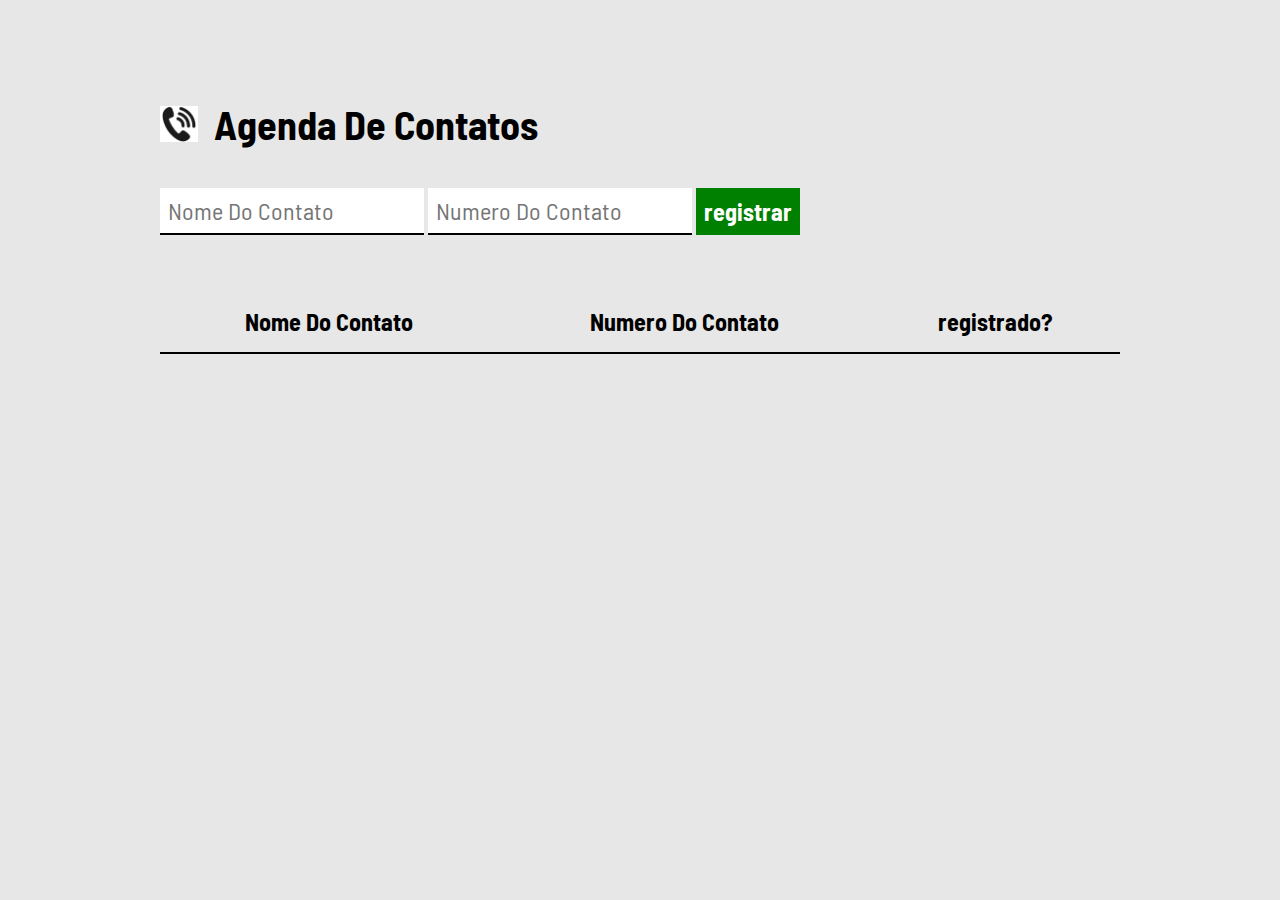
<file: index.html>
<!DOCTYPE html>
<html lang="pt-br">
<head>
    <meta charset="UTF-8">
    <meta name="viewport" content="width=device-width, initial-scale=1.0">
    <title>agenda</title>
    <link rel="preconnect" href="https://fonts.googleapis.com">
<link rel="preconnect" href="https://fonts.gstatic.com" crossorigin>
<link href="https://fonts.googleapis.com/css2?family=Archivo+Black&family=Barlow+Semi+Condensed:wght@600&display=swap" rel="stylesheet">    
    <link rel="stylesheet" href="/main.css">
</head>
<body>
    <div class="container">
    <header>
        <img src="/imagem/logo de telefone.png" alt="logo de telefone">
        <h1>Agenda De Contatos</h1>
    </header>
    <form id="contato">
        <input type="text" id="Nome-Do-Contato" required placeholder="Nome Do Contato">
        <input type="number" id="Numero-Do-Contato" required placeholder="Numero Do Contato">
        <button type="submit">registrar</button>
    </form>
    <table cellspacing="0" >
        <thead>
            <tr>
                <th>Nome Do Contato</th>
                <th>Numero Do Contato</th>
                <th>registrado?</th>
            </tr>
        </thead>
        <tbody>
            <tr>
            </tr>
        </tbody>
        <tfoot>
            <tr>
        </tfoot>
    </table>
    <script src="/main.js"></script>
</div>
</body>
</html>
</file>
<file: main.css>
* {
    margin: 0;
    padding: 0;
    box-sizing: border-box;
    font-family: 'Barlow Semi Condensed', sans-serif;
}

body {
    background-color: #e7e7e7;
    padding-top: 100px;
}

header {
    display: flex;
    align-items: center;
    margin-bottom: 40px;
}

header img {
    height: 36px;
    margin-right: 16px;

}

header h1 {
    font-size: 40px;
    font-weight: bold;
}

.container {
    max-width: 960px;
    width: 100%;
    margin: 0 auto;
}

form {
    display: flex;
    max-width: 640px;
    width: 100%;
    justify-content: space-between;
    margin-bottom: 56px;
}

form input {
    font-size: 24px;
    background-color: white;
    border: none;
    border-bottom: 2px solid black;
    padding: 8px;
}

form button {
    background-color: green;
    color: white;
    font-size: 24px;
    font-weight: bold;
    border: none;
    cursor: pointer;
    padding: 8px;
}

table {
    width: 100%;

}

table th {
    border-bottom: 2px solid black;
    padding: 16px;
    font-size: 24px;
    font-weight: bold;
}

table td {
    text-align: center;
    font-size: 18px;
    padding: 16px 0;
    border-bottom: 1px solid black;

}

table td img {
    height: 30px;
}

.registrando {
    padding: 8px;
    font-weight: bold;
    color: white;
    background-color: black;
    border-radius: 3px;

}


.registrado {
    background-color: green;

}

.erro {
    background-color: red;
}
</file>
